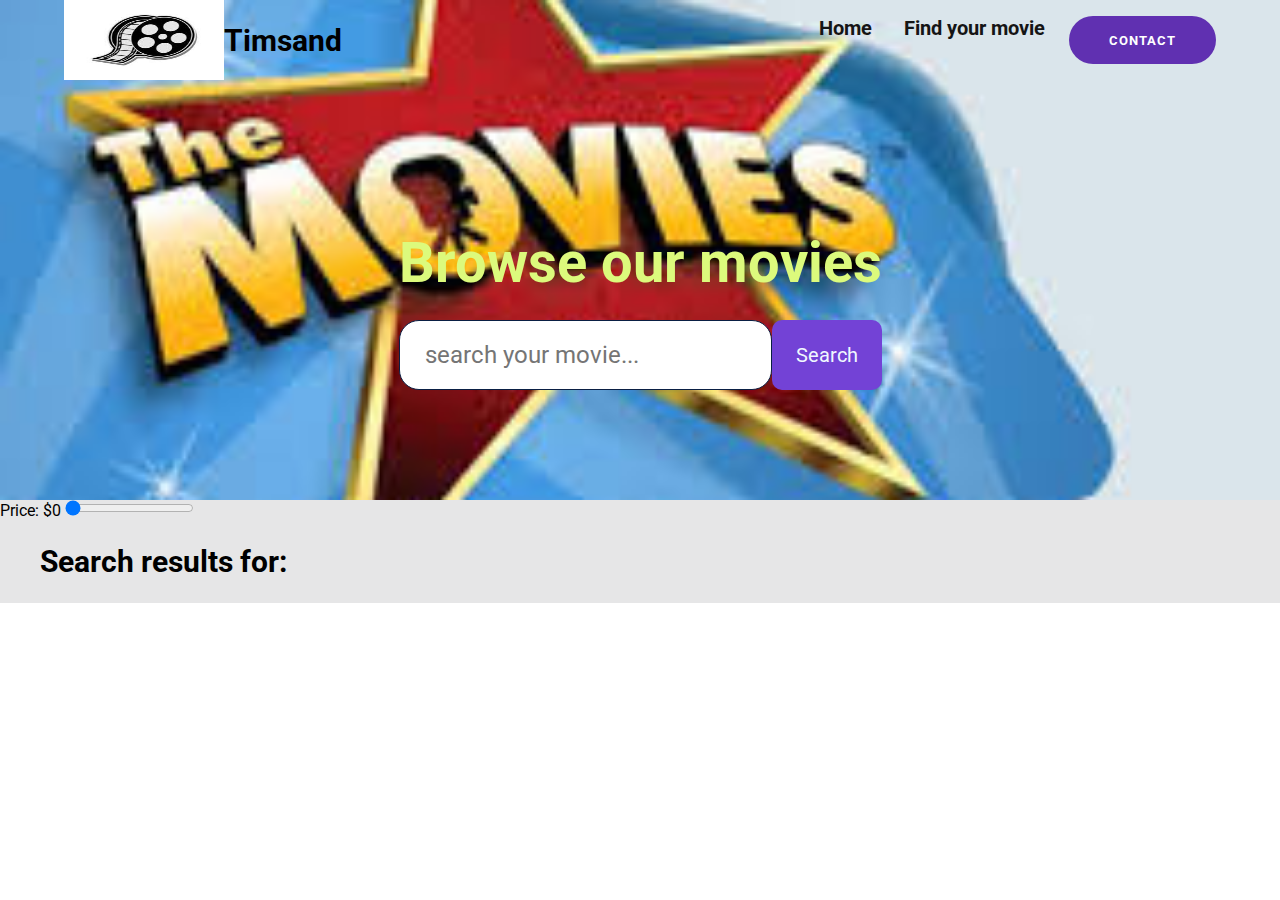
<file: index2.html>
<!DOCTYPE html>
<html lang="en">

<head>
  <meta name="viewport" content="width=device-width, initial-scale=1.0">
  <title>Movie</title>
  <link rel="stylesheet" href="style2.css">
  <link rel="stylesheet" href="https://pro.fontawesome.com/releases/v5.10.0/css/all.css"
    integrity="sha384-AYmEC3Yw5cVb3ZcuHtOA93w35dYTsvhLPVnYs9eStHfGJvOvKxVfELGroGkvsg+p" crossorigin="anonymous" />
</head>

<body>
  <section id="landing">

    <nav>
      <div  style="display: flex; flex-direction: column; align-items: center;">

        <div class="nav__container">
          <div class="nav__block-logo--title">
            <img
            class="nav__logo"
              src="[data-uri]"
            alt="logo"
            />
            <div class="nav__logo--title">Timsand</div>
          </div>
          
          <ul class="nav__links">
            <li><a href="index.html" class="nav__link">Home</a></li>
            <li><a href="index2.html" class="nav__link">Find your movie</a></li>
            <li><a class="nav__link nav__link--primary btn-contact">Contact</a></li>
          </ul>
          <!-- BUTTOM ADD TO ADD MODAL -->
          <button class="btn__menu" onclick="openMenu()">
            <i class="fas fa-bars" aria-hidden="true"></i>
          </button>
          <!-- END BUTTOM ADD TO ADD MODAL -->
          
          <!-- MODAL SECTION -->
            <div class="menu__backdrop">
              <button class="btn__menu btn__menu--close" onclick="closeMenu()">
                <i class="fas fa-times" aria-hidden="true"></i>
              </button>
              <ul class="menu__links">
                <li class="menu__list"><a href="index.html" class="menu__link">Home</a></li>
                <li class="menu__list"><a href="" class="menu__link">Find your movie</a></li>
                <li class="menu__list"><a href="" class="modal__link menu__link--primary btn-contact">Contact</a></li>
              </lu>
            </div>
            <!-- END MODAL SECTION -->
          </div>
          
          <div style=" margin-top: 150px;"> 
            <h1>Browse our movies </h1>
            <!-- Search field -->
            <div class="search">
              <div style="display: flex;">
                <input
                type="text"
                id="searchTerm"
                class="header__search--input"
                placeholder="search your movie..."
                />
                <!-- Search button -->
                <button class="header__search--btn" onclick="searchOMDb()" id="searcchResult">Search</button>
              </div>
            </div>
            
          </div>

    </div>
     
        </nav>

  <main>
          <label for="priceRange"  class="princeRange">Price:
                  <span id="priceValue">$0</span>
                <input type="range" id="priceRange" min="0" max="1000" step="5" value="0" oninput="updatePriceLabel()">
              </label>
          <div class="container">
            <div class="row">
              <div class="main__description">
                 <h3 id="results" style="font-size: 30px;">Search results for:</h3>
              </div>
               <div class="movie-card">
                  <p class="YearMovie"></p>
               <div class="modal__overlay modal__overlay--loading" id="spinner">
                    <i class="fas fa-spinner"></i>
                </div>
                </div>
            </div>
          </div>
        </main>
    <script src="script2.js"></script>
  </body>
</html>
  <main>
</file>
<file: style2.css>
@import url('https://fonts.googleapis.com/css2?family=Lato:wght@400;700&family=Roboto:ital,wdth,wght@0,75..100,100..900;1,75..100,100..900&display=swap');

/* let initialise everything*/
* {
  padding: 0;
  margin: 0;
  box-sizing: border-box;
  font-family: 'Roboto', sans-serif;
}
/* GENERAL SETTING */
html {
  scroll-behavior: smooth; /* To add scroll tool */
}

ul {
  display: flex;
}
li {
  list-style-type: none;
  color: #000;
}

.purple {
  color: #7342d6;
}

img {
  width: 100%;
}

.container {
padding: 24px 0;
}

.row {
    width: 100%;
    max-width: 1200px;
    margin: 0 auto;
}
.row__colum {
  display: flex;
  flex-direction: column;
  align-items: center;
}

 p {
  line-height: 1.5;
  
 }

.no-cursor {
  cursor: none;
}


/*NAV*/


#landing {
  background-color: rgba(10, 7, 18, 0.1);
 

}

nav {
  background-image: url(asset/movie4.jpeg);
  background-repeat: no-repeat;
background-size: cover;
background-position: center;
  height: 500px;
}

.nav__container {
   display: flex;
   width: 100%;
   max-width: 1200px;
   padding: 0 24px;
   justify-content: space-between;
   align-items: center;
   margin: 0 auto;

}

 .nav__block-logo--title{
    display: flex;
    justify-content: space-between;
    align-items: center;
    
   }

.nav__logo {
  width: 160px;
  height: 80px;
}

.nav__logo--title{
    font-size: 30px;
    font-weight: bold;
}



/*.nav__links {}*/

.nav__link {
  margin-left: 16px;
  color: #151515;
  text-decoration: none;
  font-size: 20px;
  padding: 8px;
  font-weight: bold;
}
.nav__link:hover {
  text-decoration: underline;
}

.nav__link--primary {
  border: 2px solid #7342d6;
  border-radius: 4px;

}


.nav__link--primary:hover {
  text-decoration: none;
}

a.btn-contact {
    display: flex
;
    cursor: pointer;
    max-height: 48px;
    min-height: 48px;
    padding: 12px 40px;
    align-items: center;
    border: 2px #5d3eff;
    border-radius: 50px;
    background-color: #6030b1;
    color: #fff !important;
    font-size: 13px;
    font-weight: 700;
    letter-spacing: 1px;
    text-transform: uppercase;
    transition: all .35s ease;
}

/* THIS IS FOR THE BUGGER MENU */

.btn__menu {
  background-color: transparent;
  font-size: 40px;
  text-align: center;
  border: none;
   color: #0d0c42;
   display: none; 
}
.menu__backdrop {
  border: 2px solid red;
  position: absolute; /* this to make position normal */
  background-color: black;
  top: 0;
  left: 0;
 width: 100vw;
height: 100vh;
z-index: 100;
display: flex;
justify-content: center;
align-items: center;
align-items: center;
display: none;
/* for animation */
transition: all 30ms ease;
opacity: 0;
visibility: hidden;

}

.menu--open .menu__backdrop{
  display: flex;
  /* for animation */
  opacity: 1;
  visibility: visible;
}

.menu--open { /* thsi is to only see the menu open on the screen */
  max-height: 100vh;
  overflow-y: hidden;
}

.menu__links {
  display: flex;
  flex-direction: column;
  align-items: center;
}

.menu__link {
  color: white;
  font-size: 40px;
}

.menu__list {
  padding: 32px 0;
}

.btn__menu--close {
  position: absolute;
  right: 20px;
  top: 10px;
  padding: 8px;
  color: white;

}


/*HEADER*/

h1 {
  font-size: 56px;
  color: #dcfa7c;
  font-weight: bold;
  margin-bottom: 24px;
  text-align: center;
}

h2 {
   font-size: 32px;
  margin-bottom: 32px;
  text-align: center;
}

.header__description {
  display: flex;
  flex-direction: column;
  align-items: center;
}

.input__button{
    width: 100%;
    position: relative;
    display: flex;
    justify-content: center;
    gap: 2px;
}

.header__search--input {
    background-color: #fff;
    border-radius: 20px;
    border: 1px solid #0a1f44;
    color: #0a1f44;
    display: inline-block;
    height: 70px;
    line-height: 40px;
    outline: none;
    padding: 0 15px;
    transition: border-color .2s cubic-bezier(.645,.045,.355,1);
    width: 100%;
    font-size: 24px;
    padding-left: 25px;
}

/* Button effect */

.header__search--btn {
  background-color: #7342d6;
  color: aliceblue;
  font-size: 20px;
  border-radius: 10px;
  border: none;
  padding: 12px 24px;
  max-width: 200px;
}

.header__search--btn {
  cursor: pointer;
}
.header__search--btn:active {
  transform: translateY(1px);
}

 .fa-spinner{
    animation: spinner 750ms infinite;
 }
    @keyframes spinner {

        0%{
            transform: rotate3d(0);

        }

        100%{
            transform: rotate(360deg);

        }
    }



/* IF WE DONT WANT TO SHOW THE MENU, ADD THE BREAK POINT */

@media (max-width: 550px) {
  .nav__links {
    display: none;
  }
  .btn__menu {
    display: block; /* only display it with max-width = 550px */
  }
  .highlight {
    width: 100%;

  }
  .highlight:not(:last-child) {
     margin-bottom: 24px;
  }
}



/* Let make out webesite responsive */
/* SMALL PHONE, TABLETS, LARGE SMARTPHONE */
@media(max-width: 768px){
  .header__description {
    padding: 0 24px;
  }
h1{
  font-size: 40px;
}
h2{
  font-size: 26px;
}
button {
  font-size: 18px;
}
.book {
  width: 50%;
}

}

element.style {
    display:none;
}
</file>
